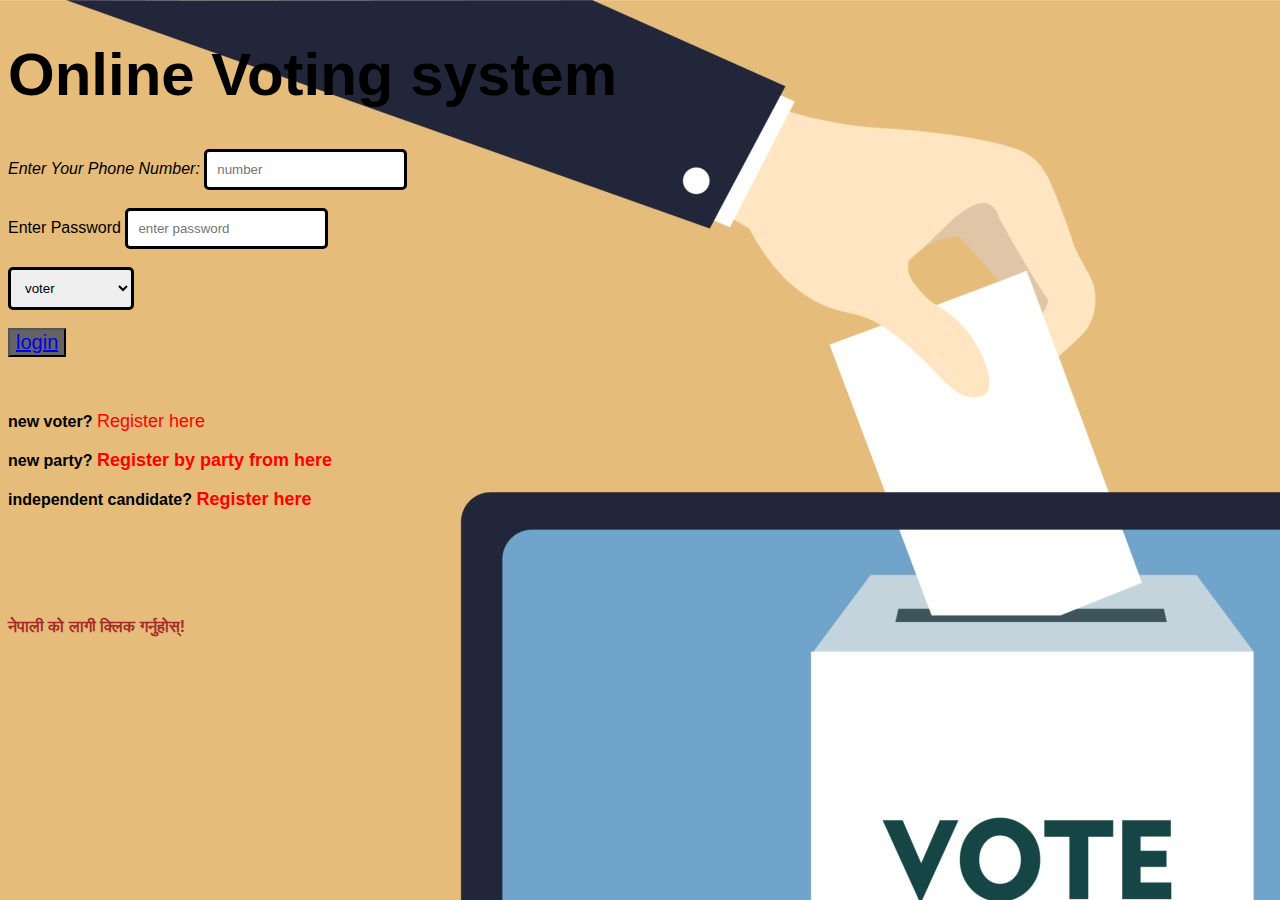
<file: index.html>
<!DOCTYPE html>
<html lang="en">
<head>
    <meta charset="UTF-8">
    <meta http-equiv="X-UA-Compatible" content="IE=edge">
    <meta name="viewport" content="width=device-width, initial-scale=1.0">
    <title>Online Voting system</title>  
    <link rel="stylesheet" href="style.css">
</head>
<body>
 

    <h1>Online Voting system  </h1>


    


<form action="#">

   <label class="a" for="" >Enter Your Phone Number: </label>
   <input placeholder="number" type="number" name="phone number" id="phn">

<br><br>

   <label class="b" for="">  Enter Password </label> 
   <input  placeholder="enter password" type="password" name="password" id="pass">
<br><br>
<select name="role" id="rol">

<option value="1"> voter</option>
<option value="2"> candidate </option>
</select>
<br><br>
<button class="pinky">
    <a   href="dashboard.html"> login</a>
</button>
<br><br><br><br>

</form>
<div class="border">
<b>new voter?</b> <a href="registration.html" id="reu">Register here</a><br><br>
<b>new party?<b> <a href="registrationforcandidateforparty.html" id="reu">Register by party from here</a><br><br>
<b>independent candidate?</b> <a href="registrationforcandidate.html" id="reu">Register here</a><br><br><br><br><br><br><br>

<a id="nepali" href="indexnepali.html">नेपाली को लागी क्लिक गर्नुहोस्!</a>
</div>
</body>
</html>
</file>
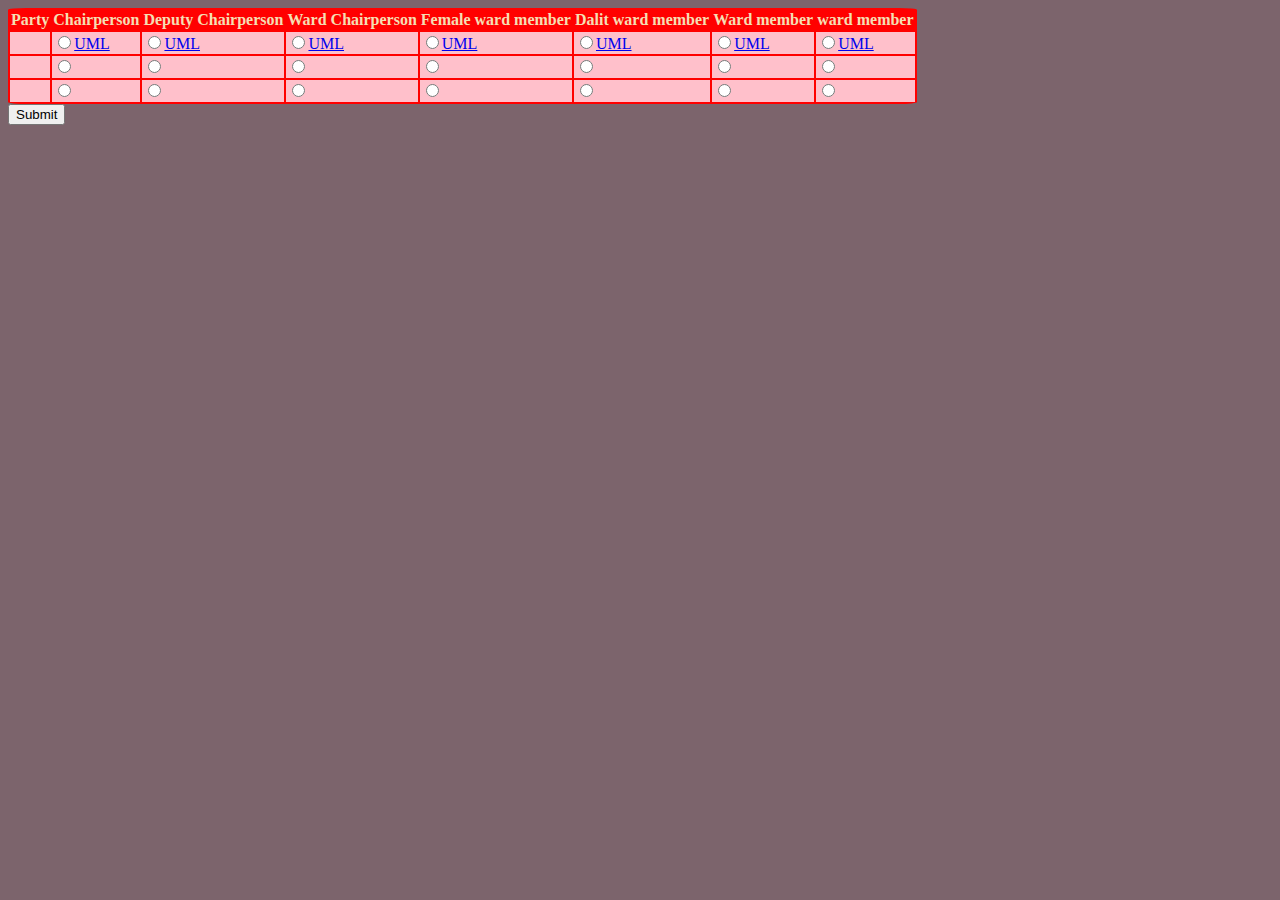
<file: dashboard.html>
<!DOCTYPE html>
<html lang="en">

<head>
    <link rel="stylesheet" href="dashboard.css">
    <meta charset="UTF-8">
    <meta http-equiv="X-UA-Compatible" content="IE=edge">
    <meta name="viewport" content="width=device-width, initial-scale=1.0">
    <title>Document</title>
</head>
<body>
    <table class="table">
        <tr id="row1">
           <th>Party</th>
          <th >Chairperson </th>
          <th>Deputy Chairperson</th>
          <th>Ward Chairperson</th>
          <th>Female ward member</th>
        <th> Dalit ward member</th>
        <th> Ward member</th>
        <th>ward member</th>
        </tr>
        <tr id="row">  
          <td></td>
          <td><label for="#" ><div class="hhh"> </div><input type="radio" name="Chairperson" id="" value="uml"><a href="uml.html">UML <div class="uml"></div></a> </label> </td>  
          <td><label for="#" ><div class="hhh"></div> <input type="radio" name="deputy Chairperson" id=""><a href="uml.html">UML</a><div class="uml"></div> </label> </td>  
          <td><label for="#" ><div class="hhh"></div> <input type="radio" name="ward chairperson" id=""><a href="uml.html">UML</a><div class="uml"></div> </label> </td>  
          <td><label for="#" ><div class="hhh"></div> <input type="radio" name="female" id=""><a href="uml.html">UML</a><div class="uml"></div> </label> </td>  
          <td><label for="#" ><div class="hhh"></div> <input type="radio" name="female dalit" id=""><a href="uml.html">UML</a><div class="uml"></div> </label> </td>  
          <td><label for="#" ><div class="hhh"></div> <input type="radio" name="ward member" id=""><a href="uml.html">UML</a><div class="uml"></div> </label> </td>  
          <td><label for="#" ><div class="hhh"></div> <input type="radio" name="ward member2" id=""><a href="uml.html">UML</a> </label> <div class="uml"></div></td>  
        </tr>
        <tr id="row">  
          <td></td>
          <td><label for="#" > <input type="radio" name="Chairperson" id="" value="uml"> </label> </td>  
          <td><label for="#" > <input type="radio" name="deputy Chairperson" id="uml"> </label> </td>  
          <td><label for="#" > <input type="radio" name="ward chairperson" id="uml"> </label> </td>  
          <td><label for="#" > <input type="radio" name="female" id="uml"> </label> </td>  
          <td><label for="#" > <input type="radio" name="female dalit" id="uml"> </label> </td>  
          <td><label for="#" > <input type="radio" name="ward member" id="uml"> </label> </td>  
          <td><label for="#" > <input type="radio" name="ward member2" id="uml"> </label> </td>  
        </tr>
        <tr id="row">  
          <td></td>
          <td><label for="#" > <input type="radio" name="Chairperson" id="" value="uml"> </label> </td>  
          <td><label for="#" > <input type="radio" name="deputy Chairperson" id=""> </label> </td>  
          <td><label for="#" > <input type="radio" name="ward chairperson" id=""> </label> </td>  
          <td><label for="#" > <input type="radio" name="female" id=""> </label> </td>  
          <td><label for="#" > <input type="radio" name="female dalit" id=""> </label> </td>  
          <td><label for="#" > <input type="radio" name="ward member" id=""> </label> </td>  
          <td><label for="#" > <input type="radio" name="ward member2" id=""> </label> </td>  
        </tr>
      </table>
      <label for=""></label>
      <input type="submit">  

</body> 
</html>
</file>
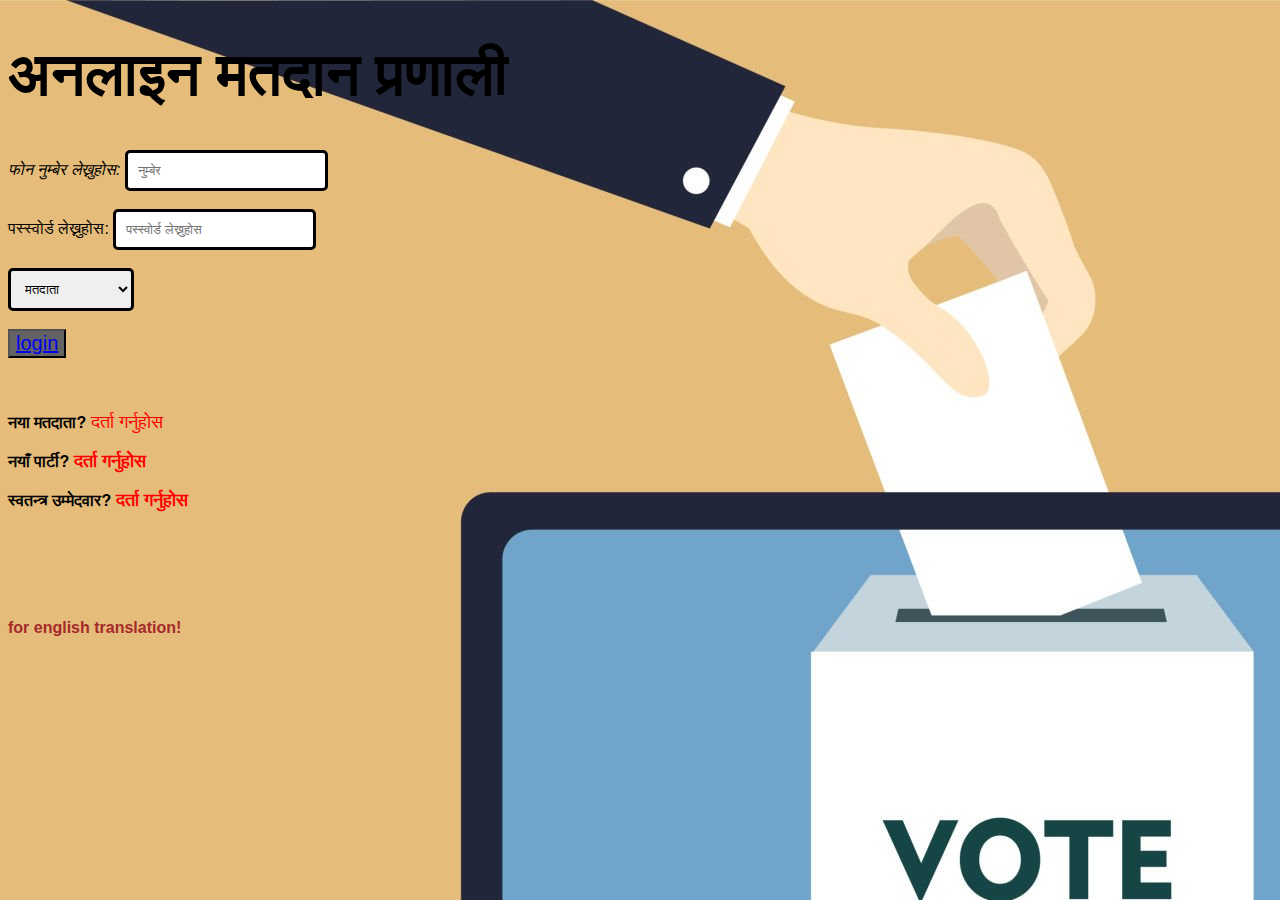
<file: indexnepali.html>
<!DOCTYPE html>
<html lang="en">
<head>
    <meta charset="UTF-8">
    <meta http-equiv="X-UA-Compatible" content="IE=edge">
    <meta name="viewport" content="width=device-width, initial-scale=1.0">
    <title>Online Voting system</title>  
    <link rel="stylesheet" href="style.css">
</head>
<body>
 

    <h1>अनलाइन मतदान प्रणाली </h1>


    


<form action="#">

   <label class="a" for="" >फोन नुम्बेर लेख्नुहोस: </label>
   <input placeholder="नुम्बेर" type="number" name="phone number" id="phn">

<br><br>

   <label class="b" for=""> पस्स्वोर्ड लेख्नुहोस: </label> 
   <input  placeholder="पस्स्वोर्ड लेख्नुहोस" type="password" name="password" id="pass">
<br><br>
<select name="role" id="rol">

<option value="1"> मतदाता</option>
<option value="2"> उम्मेदवार </option>
</select>
<br><br>

<button class="pinky">
    <a   href="dashboard.html"> login</a>
</button>

<br><br><br><br>

</form>
<div class="border">
<b>नया मतदाता?</b> <a href="registration.html" id="reu">दर्ता गर्नुहोस</a><br><br>
<b>नयाँ पार्टी?<b> <a href="registration.html" id="reu">दर्ता गर्नुहोस</a><br><br>
<b>स्वतन्त्र उम्मेदवार?</b> <a href="registration.html" id="reu">दर्ता गर्नुहोस</a><br><br><br><br><br><br><br>

<a id="nepali" href="index.html">for english translation!</a>
</div>
</body>
</html>
</file>
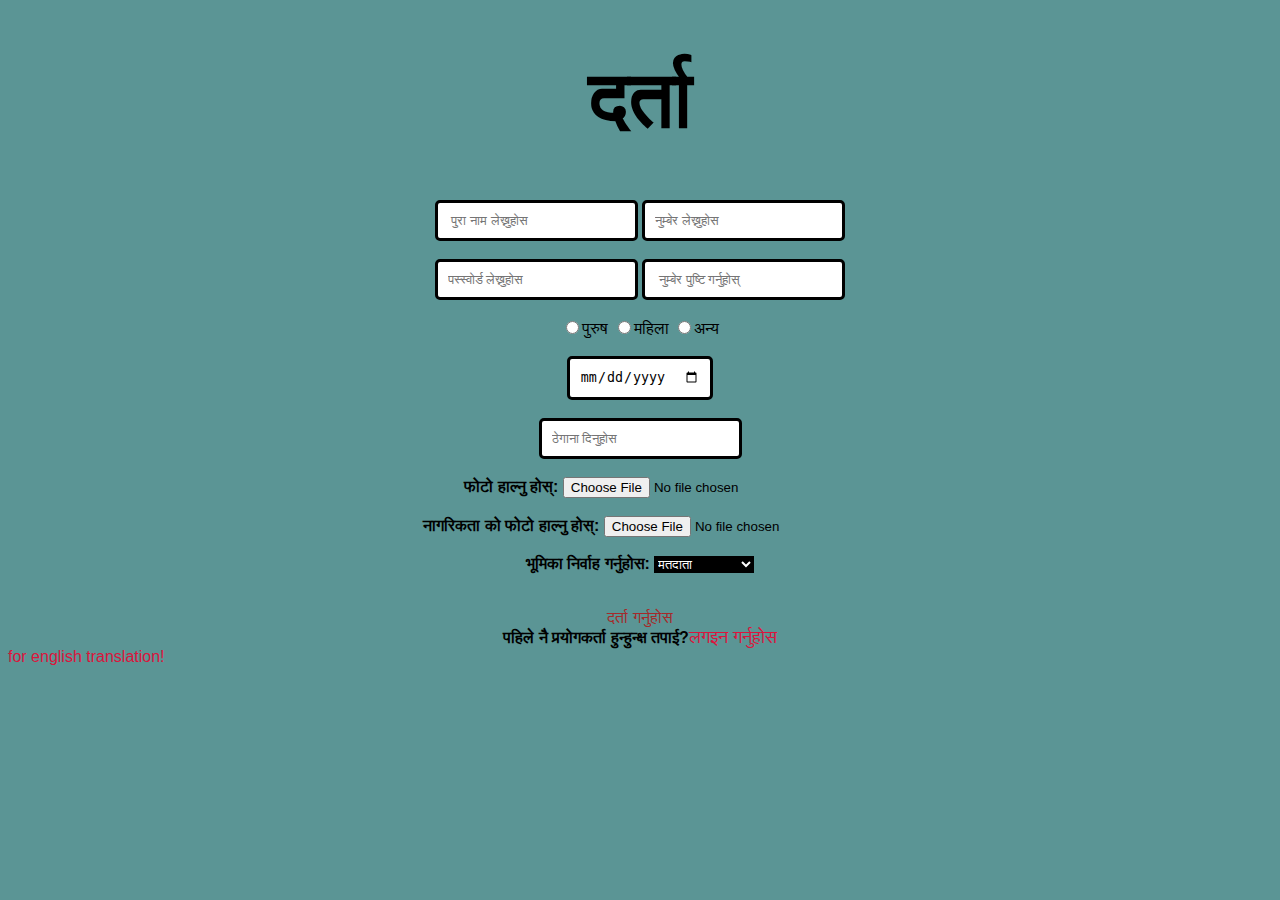
<file: nepaliregistration.html>
<!DOCTYPE html>
<html lang="en">
<head>
    <meta charset="UTF-8">
    <meta http-equiv="X-UA-Compatible" content="IE=edge">
    <meta name="viewport" content="width=device-width, initial-scale=1.0">
    <title>Online Voting System</title>
    <link rel="stylesheet" href="nepaliregistration.css">
</head>
<body>
    <h1>दर्ता </h1>

  
<form action="#">
<input id="na" placeholder=" पुरा नाम लेख्नुहोस" type="text" >
<input id="nu" placeholder="नुम्बेर लेख्नुहोस" type="number" >
<br><br>
<input  id="pa" placeholder="पस्स्वोर्ड लेख्नुहोस" type="password" >
<input id="pu" placeholder=" नुम्बेर पुष्टि गर्नुहोस्" type="password" >
<br><br>


<input type="radio" name="gender"  >पुरुष
<input type="radio" name="gender" >महिला
<input type="radio" name="gender" >अन्य
<br><br>
<input id="na" placeholder=" जन्म मिति लेख्नुहोस" type="date" ><br><br>
<input id="pla" placeholder="ठेगाना दिनुहोस" type="address" ><br><br>
  <b>फोटो हाल्नु होस्:</b> <input type="file" name="photo" id="picture"><br><br>
  <b>नागरिकता को फोटो हाल्नु होस्:</b> <input type="file" name="photo" id="picture"><br><br>
<b> भूमिका निर्वाह गर्नुहोस:</b> <select name="role" id="rol"><br><br>

    <option value="1">मतदाता</option><br><br>
<option value="2"> उम्मेदवार </option><br>
</select>


</form><br><br>
<a  class="yellow" href="dashboard.html"> दर्ता गर्नुहोस</a><br>

<b>पहिले नै प्रयोगकर्ता हुन्हुन्क्ष तपाई?</b><a href="index.html" class="redd">लगइन गर्नुहोस</a><br>
<a id="nepali" href="registration.html">for english translation!</a>


</body>
</html>
</file>
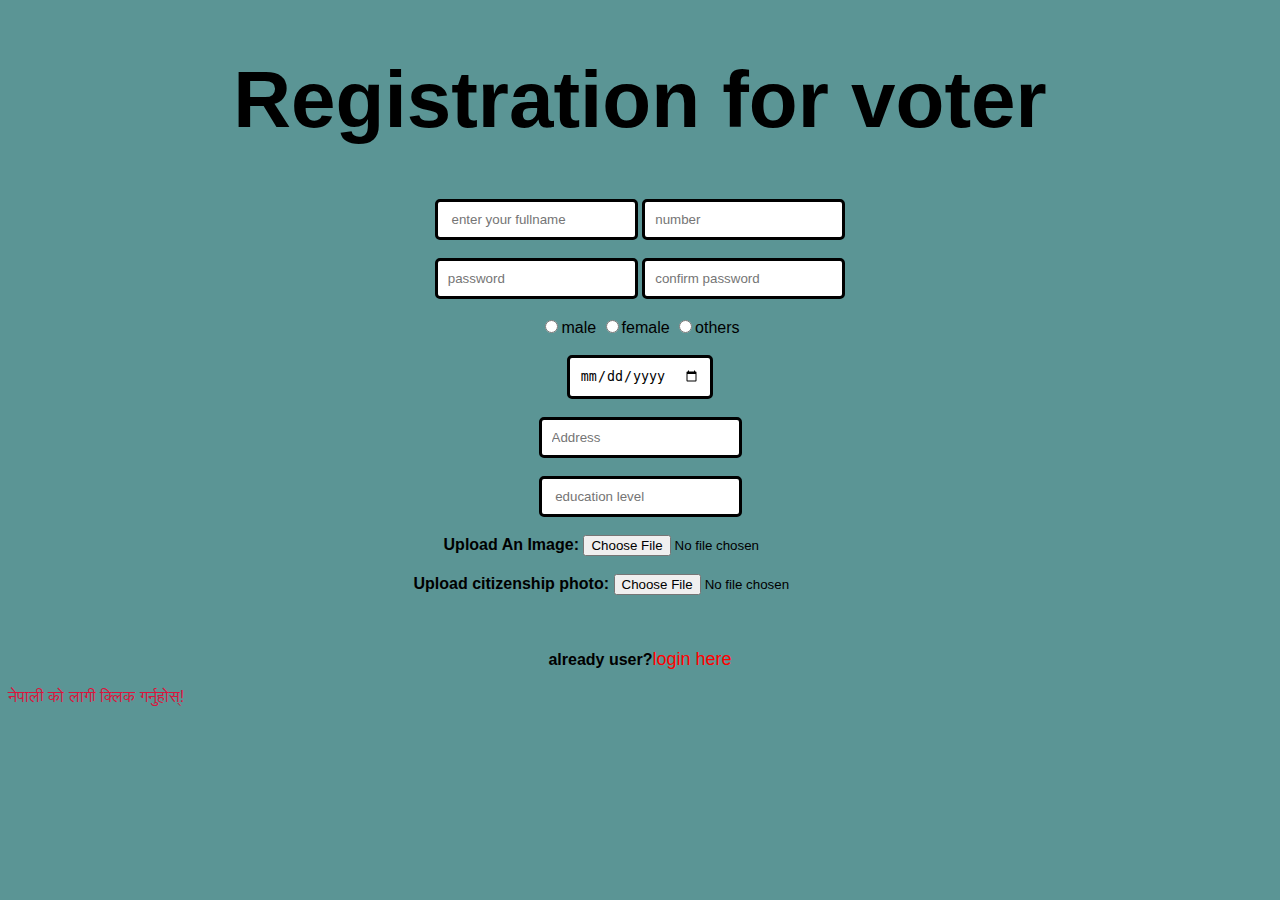
<file: registration.html>
<!DOCTYPE html>
<html lang="en">
<head>
    <meta charset="UTF-8">
    <meta http-equiv="X-UA-Compatible" content="IE=edge">
    <meta name="viewport" content="width=device-width, initial-scale=1.0">
    <title>Online Voting System</title>
    <link rel="stylesheet" href="registration.css">
</head>
<body>
    <h1>Registration for voter</h1>

  
<form action="#">
<input id="na" placeholder=" enter your fullname" type="text" >
<input id="nu" placeholder="number" type="number" >
<br><br>
<input  id="pa" placeholder="password" type="password" >
<input id="pu" placeholder="confirm password" type="password" >
<br><br>


<input type="radio" name="gender"  >male
<input type="radio" name="gender" >female
<input type="radio" name="gender" >others
<br><br>
<input id="na" placeholder=" your date of birth" type="date" ><br><br>
<input id="pla" placeholder="Address" type="address" ><br><br>
<input id="na" placeholder=" education level" type="text" ><br><br>
  <b>Upload An Image:</b> <input type="file" name="photo" id="picture"><br><br>
  <b>Upload citizenship photo:</b> <input type="file" name="photo" id="picture"><br><br>


</form><br><br>
 

</button>
<b>already user?</b><a href="index.html" class="redd">login here </a><br><br>

<a id="nepali" href="nepaliregistration.html">नेपाली को लागी क्लिक गर्नुहोस्!</a>


</body>
</html>
</file>
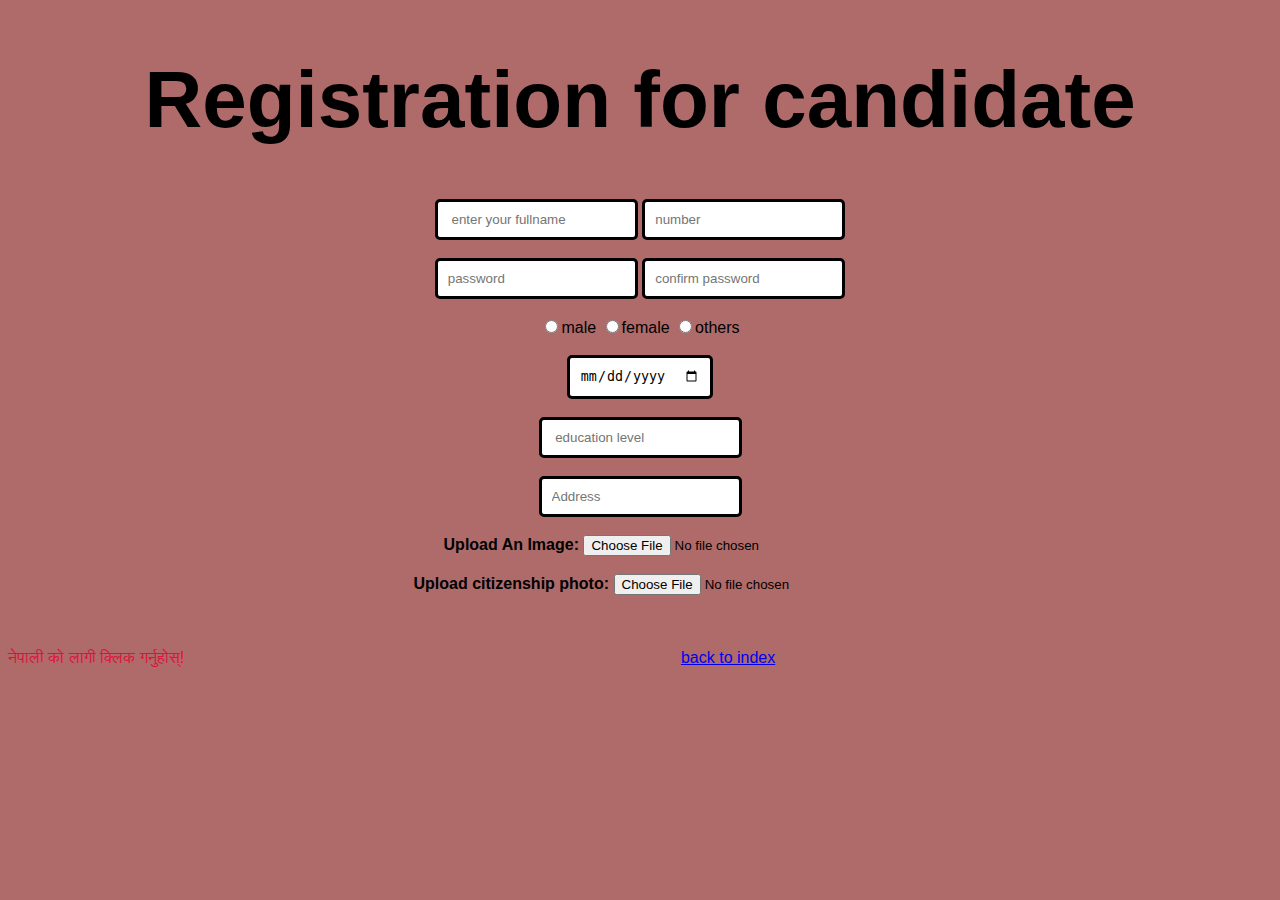
<file: registrationforcandidate.html>
<!DOCTYPE html>
<html lang="en">
<head>
    <meta charset="UTF-8">
    <meta http-equiv="X-UA-Compatible" content="IE=edge">
    <meta name="viewport" content="width=device-width, initial-scale=1.0">
    <title>Online Voting System</title>
    <link rel="stylesheet" href="registrationforcandidate.css">
</head>
<body>
    <h1>Registration for candidate</h1>

  
<form action="#">
<input id="na" placeholder=" enter your fullname" type="text" >
<input id="nu" placeholder="number" type="number" >
<br><br>
<input  id="pa" placeholder="password" type="password" >
<input id="pu" placeholder="confirm password" type="password" >
<br><br>


<input type="radio" name="gender"  >male
<input type="radio" name="gender" >female
<input type="radio" name="gender" >others
<br><br>
<input id="na" placeholder=" your date of birth" type="date" ><br><br>
<input id="na" placeholder=" education level" type="text" ><br><br>
<input id="pla" placeholder="Address" type="address" ><br><br>
  <b>Upload An Image:</b> <input type="file" name="photo" id="picture"><br><br>
  <b>Upload citizenship photo:</b> <input type="file" name="photo" id="picture"><br><br>


</form><br><br>
<a class="index" href="index.html"> back to index</a> 
<a id="nepali" href="nepaliregistration.html">नेपाली को लागी क्लिक गर्नुहोस्!</a>


</body>
</html>
</file>
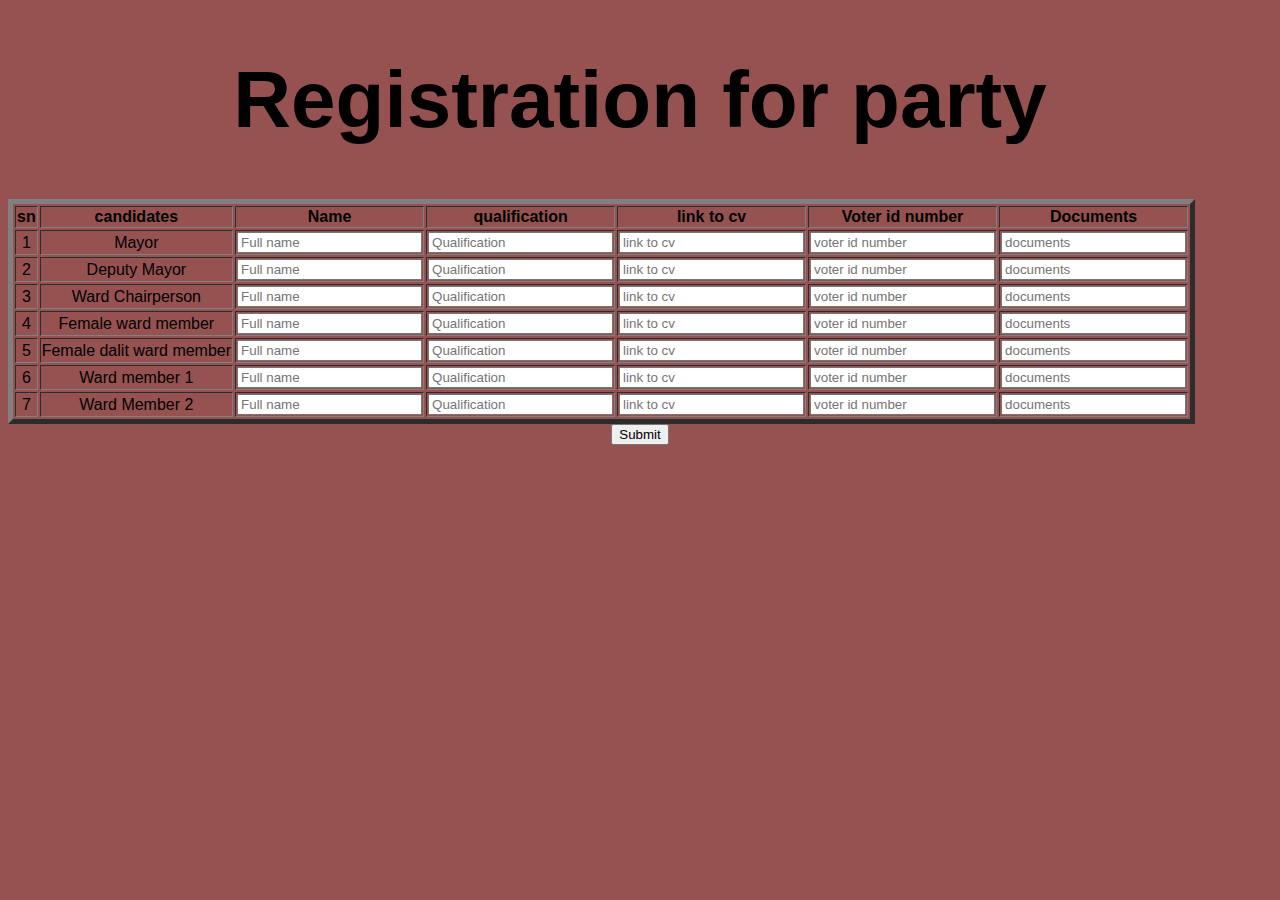
<file: registrationforcandidateforparty.html>
<!DOCTYPE html>
<html lang="en">
<head>
    <meta charset="UTF-8">
    <meta http-equiv="X-UA-Compatible" content="IE=edge">
    <meta name="viewport" content="width=device-width, initial-scale=1.0">
    <title>Online Voting System</title>
    <link rel="stylesheet" href="registrationforcandidateforparty.css">
</head>
<body>
    <h1>Registration for party</h1>

  <table border="5">
      <thead>
          <th>sn</th>
          <th>candidates </th>
          <th>Name</th>
          <th>qualification</th>
          <th>link to cv</th>
          <th>Voter id number</th>
        <th>Documents</th>
      </thead>
      <tr>
          <td>1</td>
          <td>Mayor</td>
          <td><label for=""></label><input type="text" placeholder="Full name"></td>
          <td><label for=""></label><input type="text" placeholder="Qualification"></td>
          <td><label for=""></label><input type="text" placeholder="link to cv"></td>
        <td><label for=""></label> <input type="text" placeholder="voter id number"></td>
        <td><label for=""></label> <input type="text" placeholder="documents"></td>
        
        </tr>
        <tr>
            <td>2</td>
            <td>Deputy Mayor</td>
            <td><label for=""></label><input type="text" placeholder="Full name"></td>
            <td><label for=""></label><input type="text" placeholder="Qualification"></td>
            <td><label for=""></label><input type="text" placeholder="link to cv"></td>
          <td><label for=""></label> <input type="text" placeholder="voter id number"></td>
          <td><label for=""></label> <input type="text" placeholder="documents"></td>
          
          </tr>
          
          
        <tr>
            <td>3</td>
            <td>Ward Chairperson</td>
            <td><label for=""></label><input type="text" placeholder="Full name"></td>
            <td><label for=""></label><input type="text" placeholder="Qualification"></td>
            <td><label for=""></label><input type="text" placeholder="link to cv"></td>
          <td><label for=""></label> <input type="text" placeholder="voter id number"></td>
          <td><label for=""></label> <input type="text" placeholder="documents"></td>
          
          </tr>
          <tr>
            <td>4</td>
            <td>Female ward member</td>
            <td><label for=""></label><input type="text" placeholder="Full name"></td>
            <td><label for=""></label><input type="text" placeholder="Qualification"></td>
            <td><label for=""></label><input type="text" placeholder="link to cv"></td>
          <td><label for=""></label> <input type="text" placeholder="voter id number"></td>
          <td><label for=""></label> <input type="text" placeholder="documents"></td>
          
          </tr>
          <tr>
            <td>5</td>
            <td>Female dalit ward member</td>
            <td><label for=""></label><input type="text" placeholder="Full name"></td>
            <td><label for=""></label><input type="text" placeholder="Qualification"></td>
            <td><label for=""></label><input type="text" placeholder="link to cv"></td>
          <td><label for=""></label> <input type="text" placeholder="voter id number"></td>
          <td><label for=""></label> <input type="text" placeholder="documents"></td>
          
          </tr>
          <tr>
            <td>6</td>
            <td>Ward member 1</td>
            <td><label for=""></label><input type="text" placeholder="Full name"></td>
            <td><label for=""></label><input type="text" placeholder="Qualification"></td>
            <td><label for=""></label><input type="text" placeholder="link to cv"></td>
          <td><label for=""></label> <input type="text" placeholder="voter id number"></td>
          <td><label for=""></label> <input type="text" placeholder="documents"></td>
          
          </tr>
          <tr>
            <td>7</td>
            <td>Ward Member 2</td>
            <td><label for=""></label><input type="text" placeholder="Full name"></td>
            <td><label for=""></label><input type="text" placeholder="Qualification"></td>
            <td><label for=""></label><input type="text" placeholder="link to cv"></td>
          <td><label for=""></label> <input type="text" placeholder="voter id number"></td>
          <td><label for=""></label> <input type="text" placeholder="documents"></td>
          
          </tr>
    
    </table>

    <label for=""> </label>
    <input type="submit">

</body>
</html>
</file>
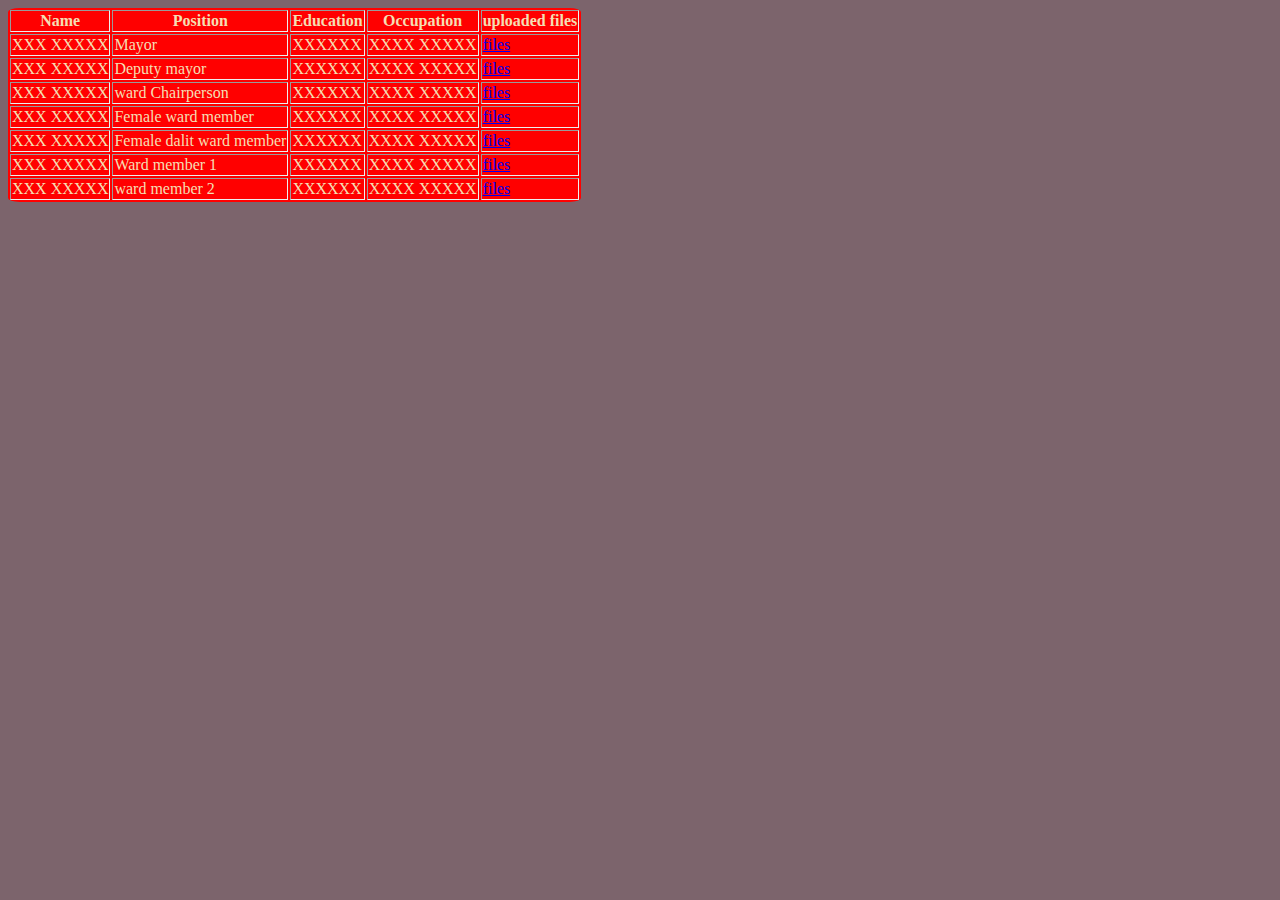
<file: uml.html>
<!DOCTYPE html>
<html lang="en">
<head>
    
    <link rel="stylesheet" href="dashboard.css">
    <meta charset="UTF-8">
    <meta http-equiv="X-UA-Compatible" content="IE=edge">
    <meta name="viewport" content="width=device-width, initial-scale=1.0">
    <title>Document</title>
</head>
<body>
    <table class="table" border="1">
    <thead>    <th> Name    </th>
        <th>Position</th>
        <th>Education </th>
        <th>Occupation</th>
        <th>uploaded files</th>
    </thead>
    <tr>
        <td>XXX XXXXX</td>
        <td>Mayor</td>
        <td>XXXXXX</td>
        <td>XXXX XXXXX</td>
        <td><a href="files">files</a></td>
    
    
    <tr>
         <td>XXX XXXXX</td>
         <td>Deputy mayor</td>
         <td>XXXXXX</td>
         <td>XXXX XXXXX</td>
         <td><a href="files">files</a></td>
        
    
    <tr>
        <td>XXX XXXXX</td>
        <td>ward Chairperson</td>
        <td>XXXXXX</td>
        <td>XXXX XXXXX</td>
        <td><a href="files">files</a></td>
    
        <tr>
            <td>XXX XXXXX</td>
            <td>Female ward member</td>
            <td>XXXXXX</td>
            <td>XXXX XXXXX</td>
            <td><a href="files">files</a></td>    
            <tr>
                <td>XXX XXXXX</td>
                <td>Female dalit ward member</td>
                <td>XXXXXX</td>
                <td>XXXX XXXXX</td>
                <td><a href="files">files</a></td>      
                <tr>
                    <td>XXX XXXXX</td>
                    <td>Ward member 1</td>
                    <td>XXXXXX</td>
                    <td>XXXX XXXXX</td>
                    <td><a href="files">files</a></td>
                    <tr>
                        <td>XXX XXXXX</td>
                        <td>ward member 2</td>
                        <td>XXXXXX</td>
                        <td>XXXX XXXXX</td>
                        <td><a href="files">files</a></td>
                      </table>
</body>
</html>
</file>
<file: style.css>
h1{

font-size: 60px;
font-family:Impact, Haettenschweiler, 'Arial Narrow Bold', sans-serif;
color: black;
}
body{
background-image: url(gallery/gettyimages-1331072366-2048x2048.jpg);
text-align: left;
background-color: 	#955b95;
text-size-adjust: 100px;
font-family:'Gill Sans', 'Gill Sans MT', Calibri, 'Trebuchet MS', sans-serif
}
.headersection{
    padding: 50px 50px 50px 50px;



}
.form{

padding: 10px;
border-radius: 50px;


}
#rol{
    border: solid black;
padding: 10px;
border-radius: 5px;
width:10%; 


}
#phn{
border: solid black;
padding: 10px; 
border-radius: 5px; 



}
#pass{

border:solid black;
    padding: 10px; 
    border-radius: 5px; 
    



}
#reu{

    color: red;
    text-decoration: none;
    font-size: large;


}
.pinky{

text-decoration: none;
font-size:  20px;
color: crimson;
background-color: rgb(100, 99, 99);
}
.a{

    font-style: italic;


}
.b{

font-style: bold;

}
#nepali{
    text-decoration: none;
    float: left;
    color:brown;
    }
    .index{


color: #955b95;
text-decoration: none;


    }
</file>
<file: dashboard.css>
#row{
    color: rgb(180, 167, 151);
    border: 2px;
    background-color: pink;
}
.table{
    background-color: red;
    border-radius: 2%;
    border-color: palevioletred;
    border: 200px;
    color: wheat;

}
.hhh{
    background-image: url();

}
body{
    background-color:rgb(124, 100, 108) ;
    
}
</file>
<file: nepaliregistration.css>
h1{


    font-size: 80px;
    font-family:Impact, Haettenschweiler, 'Arial Narrow Bold', sans-serif
    
    }
    
    
    
    body{ text-align: center; 
      background-color:  #5b9595;
       font-family:'Gill Sans', 'Gill Sans MT', Calibri, 'Trebuchet MS', sans-serif; }
    
    
    
    .form{
    
      border: solid red;
      padding: 10px; 
      border-radius: 5px; 
      
    
    
    }
    #na{
    
    
      border: solid black;
    padding: 10px; 
    border-radius: 5px; 
    
    }
    #nu{
    
    
    
      border: solid black;
    padding: 10px; 
    border-radius: 5px; 
    
    }
    #pa{
    
    
      border: solid black;
    padding: 10px; 
    border-radius: 5px; 
    
    
    }
    #pu{
    
      border: solid black;
      padding: 10px; 
      border-radius: 5px; 
      
    
    }
    #pla{
    
      border: solid black;
      padding: 10px; 
      border-radius: 5px; 
      
    
    
    }
    .blue{
    
      border: solid black;
      padding: 10px;
      border-radius: 5px;
      width:10%; 
      
    
    }
    .redd{
    color:crimson;
    text-decoration: none;
    font-size: large;
    }
    #rol{
    
    width: 100px;
    color: white;
    background-color: black;
    border:lightblue;
    }
    .yellow{
    
    text-decoration: none;
    color: brown;
    
    }
    #labels{
    
    
      position: absolute;
      top: 0;
      left: 0;
      height: 20px;
      width: 20px;
      background-color: #eee;
      border-radius: 25%;
    
    
    
    }
    

#nepali{
text-decoration: none;
float: left;
color: crimson;

}
</file>
<file: registration.css>
h1{


font-size: 80px;
font-family:Impact, Haettenschweiler, 'Arial Narrow Bold', sans-serif

}



body{ text-align: center; 
  background-color:  #5b9595;
   font-family:'Gill Sans', 'Gill Sans MT', Calibri, 'Trebuchet MS', sans-serif; }



.form{

  border: solid red;
  padding: 10px; 
  border-radius: 5px; 
  


}
#na{


  border: solid black;
padding: 10px; 
border-radius: 5px; 

}
#nu{



  border: solid black;
padding: 10px; 
border-radius: 5px; 

}
#pa{


  border: solid black;
padding: 10px; 
border-radius: 5px; 


}
#pu{

  border: solid black;
  padding: 10px; 
  border-radius: 5px; 
  

}
#pla{

  border: solid black;
  padding: 10px; 
  border-radius: 5px; 
  


}
.blue{

  border: solid black;
  padding: 10px;
  border-radius: 5px;
  width:10%; 
  

}
.redd{
color: red;
text-decoration: none;
font-size: large;
}
#rol{

width: 100px;
color: white;
background-color: black;
border:lightblue;
}
.yellow{

text-decoration: none;
color: crimson;
font-size: 20px;
}
#labels{


  position: absolute;
  top: 0;
  left: 0;
  height: 20px;
  width: 20px;
  background-color: #eee;
  border-radius: 25%;





}
#nepali{
text-decoration: none;
float: left;
color: crimson;
}
</file>
<file: registrationforcandidate.css>
h1{


    font-size: 80px;
    font-family:Impact, Haettenschweiler, 'Arial Narrow Bold', sans-serif
    
    }
    
    
    
    body{ text-align: center; 
      background-color: #af6b6a;
       font-family:'Gill Sans', 'Gill Sans MT', Calibri, 'Trebuchet MS', sans-serif; }
    
    
    
    .form{
    
      border: solid red;
      padding: 10px; 
      border-radius: 5px; 
      
    
    
    }
    #na{
    
    
      border: solid black;
    padding: 10px; 
    border-radius: 5px; 
    
    }
    #nu{
    
    
    
      border: solid black;
    padding: 10px; 
    border-radius: 5px; 
    
    }
    #pa{
    
    
      border: solid black;
    padding: 10px; 
    border-radius: 5px; 
    
    
    }
    #pu{
    
      border: solid black;
      padding: 10px; 
      border-radius: 5px; 
      
    
    }
    #pla{
    
      border: solid black;
      padding: 10px; 
      border-radius: 5px; 
      
    
    
    }
    .blue{
    
      border: solid black;
      padding: 10px;
      border-radius: 5px;
      width:10%; 
      
    
    }
    .redd{
    color: red;
    text-decoration: none;
    font-size: large;
    }
    #rol{
    
    width: 100px;
    color: white;
    background-color: black;
    border:lightblue;
    }
    .yellow{
    
    text-decoration: none;
    color: crimson;
    font-size: 20px;
    }
    #labels{
    
    
      position: absolute;
      top: 0;
      left: 0;
      height: 20px;
      width: 20px;
      background-color: #eee;
      border-radius: 25%;
    
    
    
    
    
    }
    #nepali{
    text-decoration: none;
    float: left;
    color: crimson;
    }
</file>
<file: registrationforcandidateforparty.css>
h1{


    font-size: 80px;
    font-family:Impact, Haettenschweiler, 'Arial Narrow Bold', sans-serif
    
    }
    
    
    
    body{ text-align: center; 
      background-color:  #955251;
       font-family:'Gill Sans', 'Gill Sans MT', Calibri, 'Trebuchet MS', sans-serif; }
    
    
    
    .form{
    
      border: solid red;
      padding: 10px; 
      border-radius: 5px; 
      
    
    
    }
    #na{
    
    
      border: solid black;
    padding: 10px; 
    border-radius: 5px; 
    
    }
    #nu{
    
    
    
      border: solid black;
    padding: 10px; 
    border-radius: 5px; 
    
    }
    #pa{
    
    
      border: solid black;
    padding: 10px; 
    border-radius: 5px; 
    
    
    }
    #pu{
    
      border: solid black;
      padding: 10px; 
      border-radius: 5px; 
      
    
    }
    #pla{
    
      border: solid black;
      padding: 10px; 
      border-radius: 5px; 
      
    
    
    }
    .blue{
    
      border: solid black;
      padding: 10px;
      border-radius: 5px;
      width:10%; 
      
    
    }
    .redd{
    color: red;
    text-decoration: none;
    font-size: large;
    }
    #rol{
    
    width: 100px;
    color: white;
    background-color: black;
    border:lightblue;
    }
    .yellow{
    
    text-decoration: none;
    color: crimson;
    font-size: 20px;
    }
    #labels{
    
    
      position: absolute;
      top: 0;
      left: 0;
      height: 20px;
      width: 20px;
      background-color: #eee;
      border-radius: 25%;
    
    
    
    
    
    }
    #nepali{
    text-decoration: none;
    float: left;
    color: crimson;
    }
</file>
